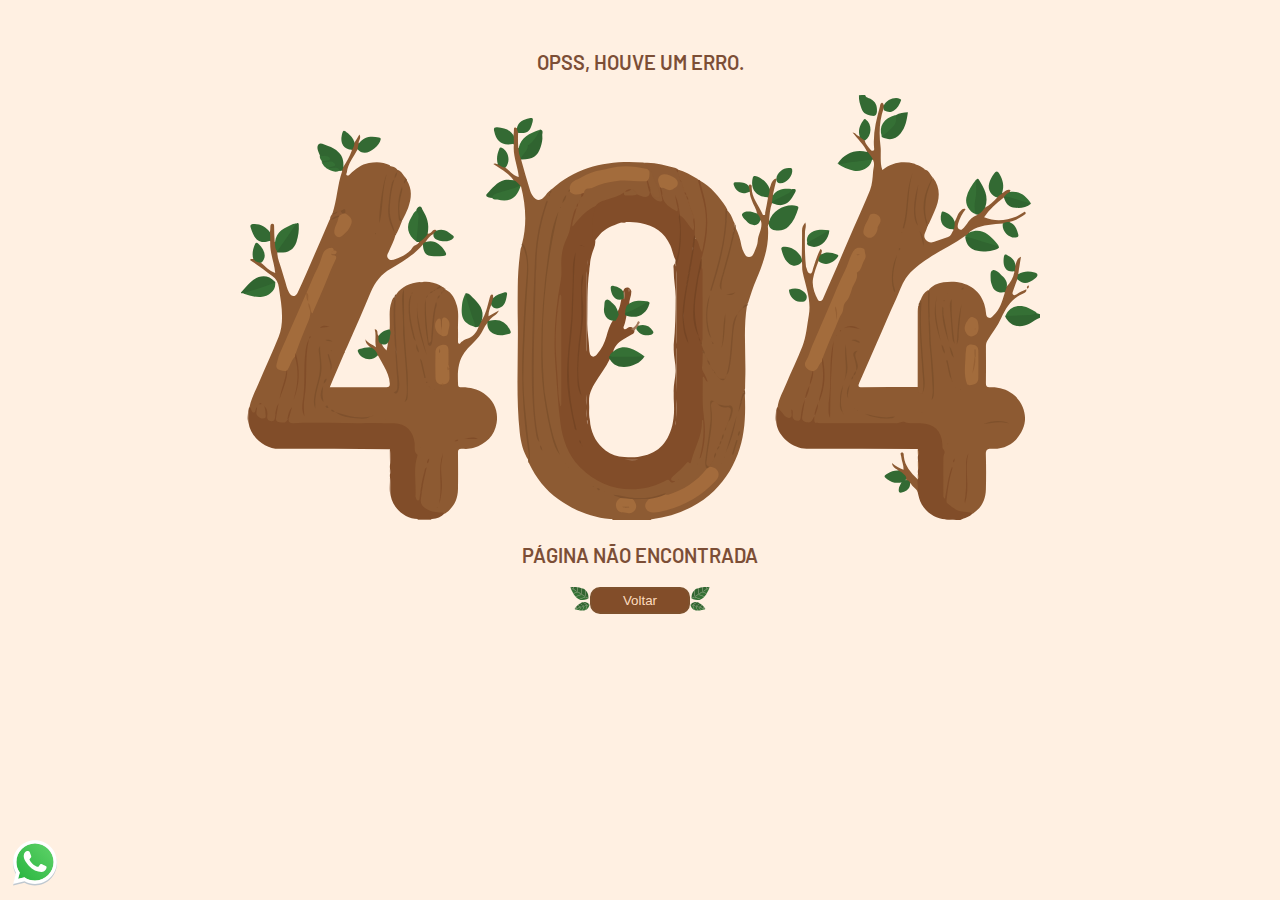
<file: index.html>
<!DOCTYPE html>
<html lang="pt-BR">
  <head>
    <meta charset="UTF-8" />
    <link rel="icon" type="image/svg+xml" href="/infovital.webp" />
    <link rel="preconnect" href="https://fonts.googleapis.com" />
    <link rel="preconnect" href="https://fonts.gstatic.com" crossorigin />
    <link
      href="https://fonts.googleapis.com/css2?family=Barlow:ital,wght@0,100;0,200;0,300;0,400;0,500;0,600;0,700;0,800;0,900;1,100;1,200;1,300;1,400;1,500;1,600;1,700;1,800;1,900&display=swap"
      rel="stylesheet"
    />

    <meta name="viewport" content="width=device-width, initial-scale=1.0" />
    <title>Info Vital</title>

    <!-- Google tag (gtag.js) -->
    <script
      async
      src="https://www.googletagmanager.com/gtag/js?id=AW-11260759255"
    ></script>
    <script>
      window.dataLayer = window.dataLayer || [];
      function gtag() {
        dataLayer.push(arguments);
      }
      gtag("js", new Date());

      gtag("config", "AW-11260759255");
    </script>

    <!-- -->

    <script type="module" crossorigin src="/assets/index-6e7b9cda.js"></script>
    <link rel="stylesheet" href="/assets/index-e8a02bfa.css">
  </head>
  <body>
    <div id="root"></div>
    
  </body>
</html>
</file>
<file: assets/index-e8a02bfa.css>
.home{display:flex;flex-direction:column;overflow:hidden}.home_banner{overflow:hidden;height:189px;display:flex;flex-direction:column;align-items:center;position:relative}.home_banner img{height:100%}.home_banner_text_container{position:absolute;width:100%;height:100%;display:flex;flex-direction:column;align-items:center;justify-content:center}.home_banner_text{max-width:280px;color:#fff;display:flex;flex-direction:column;text-align:center;gap:10px;margin:10px}.home_banner_text_title{font-weight:700;color:#b46b3e;margin:0;font-weight:800}.home_banner_text_desc{font-size:15px;margin:0;color:#19430c}.home_categories{display:flex;margin:40px 0 20px;gap:40px}.home_categories_desc{max-width:350px}.home_categories_desc_title{font-size:25px;display:flex;flex-direction:column;flex-wrap:wrap}.home_categories_desc_title span{font-weight:800;font-size:30px}.home_categories_desc p{color:#515151}.home_categories_links{display:flex;padding:0;margin:0;list-style:none;gap:20px;flex:1;justify-content:center}.home_product_title_banner_text{margin:0 20px;font-size:30px;display:flex;gap:5px;align-items:center;flex-wrap:wrap}.home_product_title_banner_text span{font-weight:800;display:flex;align-items:center}.home_product_title_banner_text svg{color:#bc8f3a}.home_products_container{display:flex;flex-direction:column;align-items:center}.home_products{margin:20px 0 80px;padding:0;list-style:none;width:100%;display:grid;grid-template-columns:repeat(auto-fit,206px);grid-auto-rows:auto;justify-content:center}.home_info{display:flex;flex-direction:column;font-size:15px}.home_info h2{font-weight:500;color:#5a5a5a}.home_info h2 span{font-weight:700;color:#000}.home_info p{margin:10px 0;color:#777}@media (max-width: 790px){.home_categories{flex-direction:column}.home_categories_desc{width:100%;max-width:none}.home_categories_desc_title{flex-direction:row;font-size:30px;gap:5px}.home_categories_desc_title span{background-color:#bc8f3a;padding:0 5px}.home_categories_links{display:grid;grid-template-columns:repeat(auto-fit,123px)}.home_products{grid-template-columns:repeat(auto-fit,170px)}}@media (max-width: 390px){.home_products{grid-template-columns:repeat(auto-fit,140px);gap:5px}}@media (max-width: 325px){.home_products{grid-template-columns:repeat(auto-fit,100%)}.home_products li{display:flex;flex-direction:column;align-items:center}}.default_layour{display:flex;flex-direction:column;min-height:100vh}.default_layour main{flex:1}.header{display:flex;flex-direction:column;margin:20px 0}.header a{color:#4a3202;text-decoration:none;display:flex;align-items:center;height:20px;gap:5px}.header ul{list-style:none}input[type=text],::placeholder{font-family:barlow,Arial,Helvetica,sans-serif}.header_useful_links{display:flex;justify-content:space-between;align-items:center;border-bottom:1px solid #00000017;padding:0 10px 20px}.header_useful_links ul{display:flex;padding:0;margin:0}.header_useful_links_whats svg{font-size:25px}.header_useful_links_exclusive a{font-weight:600;text-decoration:underline}.header_principal{display:flex;align-items:center;margin:20px 0}.header_principal_logo{height:50px;width:100px}.header_principal_logo img{height:100%;object-fit:contain}.header_principal_search{flex:1;background-color:#1e1400;display:flex;align-items:center;height:30px}.header_principal_search form{display:flex;align-items:center;padding-left:10px;flex:1}.header_principal_search input,.header_principal_search button{border:none;padding:0}.header_principal_search input{background-color:#e5e5e5;outline:none;height:40px;flex:1;padding:0 10px}.header_principal_search_input_mobile{display:none}.header_principal_search_button{width:30px;height:30px;position:relative}.header_principal_search_button button{position:absolute;right:0;width:40px;height:100%;cursor:pointer;display:flex;align-items:center;justify-content:center;background-color:#000;color:#fff}.header_principal_links{display:flex;justify-content:space-between;align-items:flex-start;position:relative}.header_principal_links ul{display:flex;gap:20px;padding:0;margin:0;transition:.25s}.header_principal_links_hidden{left:-250px!important}.header_principal_links_display{left:0!important}.header_principal_links a{border-bottom:3px solid transparent;padding-bottom:10px;font-weight:800}.header_principal_links a:hover{border-bottom:3px solid #613f00}.header_principal_links a svg{font-size:15px;color:#bc8f3a}.header_principal_links a.active{border-bottom:3px solid #613f00}.header_principal_links_actions{border:none;display:flex;cursor:pointer;padding:0;background-color:transparent}.header_principal_links_menu{font-size:30px;display:none}.header_principal_links_close_container{display:none;display:flex;flex-direction:column;align-items:flex-end;position:absolute;top:20px;right:20px}.header_principal_links_close{transform:scaleX(-1);display:none}.header_principal_links_close:hover{color:#434343}.header_principal_links_image{width:100%;flex:1;flex-direction:column;align-items:center;justify-content:flex-end;display:none}.header_principal_links_image img{height:40px}.header_principal_links_filter{font-size:20px}@media (max-width: 480px){.header_useful_links{padding:0 0 20px;margin:0}.header_useful_links ul{display:none}.header_principal_links ul{flex-direction:column;background-color:#fff;border:1px solid #eee;padding:60px 20px 10px;width:100%;max-width:200px;height:100%;position:fixed;z-index:999;top:0;left:-250px;box-sizing:border-box}.header_principal_links a{border-bottom:1px solid #613f00;width:fit-content;padding:0}.header_principal_links a:hover,.header_principal_links a.active{border-bottom:1px solid #613f00;color:#976f24}.header_principal_links_menu,.header_principal_links_close,.header_principal_links_close_container,.header_principal_links_image{display:flex}}@media (max-width: 390px){.header_principal_search_input{display:none}.header_principal_search_input_mobile{display:flex;width:100px}}@media (max-width: 255px){.header_principal_logo{height:30px;width:30px}}.container{width:100%;max-width:1280px;margin:0 auto;display:flex;flex-direction:column}.content{margin:0 20px;display:flex;flex-direction:column}.author{text-align:center;font-size:12px;padding:10px}.footer_bgcolor{background-color:#f6f5f1}.footer_border_up{background-image:url(/assets/painting-background-up-804f21b2.jpg);height:60px}.footer_border_down{background-image:url(/assets/painting-background-down-d24ab45e.jpg);height:70px}.footer{display:flex;flex-direction:column;align-items:center}.footer_title{text-align:center;font-size:12px;padding:0 0 40px;max-width:540px;margin:0}.footer_information{display:flex;justify-content:center}.footer_information_items{display:flex;justify-content:left;padding:0;margin:0;flex-wrap:wrap;list-style:none;gap:20px}.footer_information_items a{text-decoration:none;color:#000;border-bottom:1px solid transparent;display:flex;align-items:center;width:fit-content;gap:2px;min-height:15px}.footer_information_items a svg{font-size:15px}.footer_information_items a:hover{border-bottom:1px solid #000}.footer_information_item{display:flex;flex-direction:column;gap:15px;max-width:150px}.footer_logo{height:20px}.footer_logo img{height:100%;object-fit:contain}.footer_information_item_title{font-weight:700;font-size:15px;height:20px}.footer_information_item_items{display:flex;flex-direction:column;padding:0;margin:0;list-style:none;font-size:12px;gap:5px}.footer_information_item_security img{width:40px}._banner_brush_border_up_7fg86_1{background-image:url(/assets/painting-background-up-804f21b2.jpg);height:90px}._banner_brush_border_down_7fg86_9{background-image:url(/assets/painting-background-down-d24ab45e.jpg);height:70px;transform:scaleX(-1)}._banner_brush_content_7fg86_21{background-color:#f6f5f1}._product_container_1q9h7_1{border:1px solid transparent;width:206px;height:400px;display:flex;flex-direction:column;align-items:center;cursor:pointer;position:relative;border-radius:20px;padding:15px;box-sizing:border-box}._product_container_1q9h7_1:hover{border:1px solid #b98d3c}._product_link_1q9h7_33{position:absolute;width:100%;height:100%;top:0;left:0;z-index:10}._product_1q9h7_1{width:100%;height:100%;display:flex;flex-direction:column;align-items:center;gap:5px}._product_image_1q9h7_67{height:170px;background-color:#e2dfd6}._product_image_1q9h7_67 img{height:100%;width:100%;object-fit:cover}._product_stars_1q9h7_85{display:flex;padding:0;margin:0;list-style:none;color:#e79f1b}._product_title_1q9h7_99{text-align:center;font-weight:600}._product_action_1q9h7_107{display:flex;height:50px;border:2px solid #c68816;color:#c68816;width:100%;position:relative;justify-content:center;align-items:center;padding:5px;box-sizing:border-box;text-decoration:none;font-weight:700;font-size:17px;border-radius:30px}._product_action_1q9h7_107 span{text-align:center}._product_action_1q9h7_107 svg{position:absolute;left:20px}@media (max-width: 790px){._product_container_1q9h7_1{width:170px}._product_image_1q9h7_67{height:130px}._product_action_1q9h7_107 svg{display:none}}@media (max-width: 390px){._product_container_1q9h7_1{width:140px;height:300px;border:1px solid #7e735d4f;border-radius:10px}._product_image_1q9h7_67{height:100px}._product_title_1q9h7_99{font-size:15px}}@media (max-width: 325px){._product_container_1q9h7_1{width:100%;max-width:180px;height:300px;border:1px solid #7e735d4f;border-radius:10px}._product_image_1q9h7_67{height:100px}._product_title_1q9h7_99{font-size:15px}}._custom_category_by0di_1{width:125px;height:200px;border:1px solid #77654541;border-radius:20px;display:flex;flex-direction:column;align-items:center;font-size:12px;padding:20px 10px 0;box-sizing:border-box;gap:5px;position:relative;overflow:hidden}._custom_category_image_by0di_31{position:relative;display:flex;flex-direction:column;align-items:center;justify-content:center;width:70px;overflow:hidden;border-radius:50%}._custom_category_icon_by0di_51{position:absolute;color:#fff;font-size:30px;transition:.25s}._custom_category_by0di_1:hover ._custom_category_icon_by0di_51{font-size:40px}._custom_category_by0di_1:hover{border:1px solid #77654571}._custom_category_title_by0di_75{font-size:14px;font-weight:600;color:#c68816;border-bottom:1px solid #77654541;padding:10px 0;width:100%;text-align:center}._custom_category_desc_by0di_93{text-align:center}._custom_category_link_by0di_99{position:absolute;width:100%;height:100%;top:0;left:0}.App{position:relative;overflow:hidden}.whats_icon{width:50px;position:fixed;bottom:10px;left:10px}.whats_icon img{width:100%}._pages_74srv_1{display:flex;flex-direction:column;overflow:hidden}._pages_product_title_banner_text_74srv_15{margin:0 20px;font-size:30px;display:flex;gap:5px;align-items:center;flex-wrap:wrap}._pages_product_title_banner_text_74srv_15 span{font-weight:800;display:flex;align-items:center}._pages_product_title_banner_text_74srv_15 svg{color:#bc8f3a}._pages_products_container_74srv_49{display:flex;flex-direction:column;align-items:center}._pages_products_74srv_49{margin:20px 0 80px;padding:0;list-style:none;width:100%;display:grid;grid-template-columns:repeat(auto-fit,206px);grid-auto-rows:auto;justify-content:center}@media (max-width: 790px){._pages_products_74srv_49{grid-template-columns:repeat(auto-fit,170px)}}@media (max-width: 390px){._pages_products_74srv_49{grid-template-columns:repeat(auto-fit,140px);gap:5px}}@media (max-width: 325px){._pages_products_74srv_49{grid-template-columns:repeat(auto-fit,100%)}._pages_products_74srv_49 li{display:flex;flex-direction:column;align-items:center}}._landing_page_container_zisi7_1{overflow:hidden;height:100vh}._landing_page_container_zisi7_1 iframe{width:100%;height:100%;border:0}._missing_container_gahc7_1{background-color:#fff0e2;min-height:100vh;overflow:hidden}._missing_gahc7_1{display:flex;flex-direction:column;align-items:center;justify-content:center;gap:20px;margin:50px 0;text-align:center}._missing_gahc7_1 span{font-size:20px;text-transform:uppercase;font-weight:600;color:#7c4e36}._missing_svg_principal_gahc7_41{width:100%;max-width:800px}._missing_svg_principal_gahc7_41 img{width:100%;object-fit:cover}._missing_button_gahc7_57{display:flex}._missing_svg_leaves_gahc7_63{width:20px}._missing_svg_leaves_gahc7_63:last-child{transform:scaleX(-1)}._missing_button_gahc7_57 button{border:none;width:100px;border-radius:10px;background-color:#824d29;color:#fddbbe;cursor:pointer;border:2px solid rgb(127,81,45);transition:.25s}._missing_button_gahc7_57 button:hover{background-color:#653d21;border:2px solid rgb(92,60,36);color:#cdb29a}:root{font-family:barlow,Arial,Helvetica,sans-serif;font-synthesis:none;text-rendering:optimizeLegibility;-webkit-font-smoothing:antialiased;-moz-osx-font-smoothing:grayscale;-webkit-text-size-adjust:100%}body{margin:0;padding:0}
</file>
